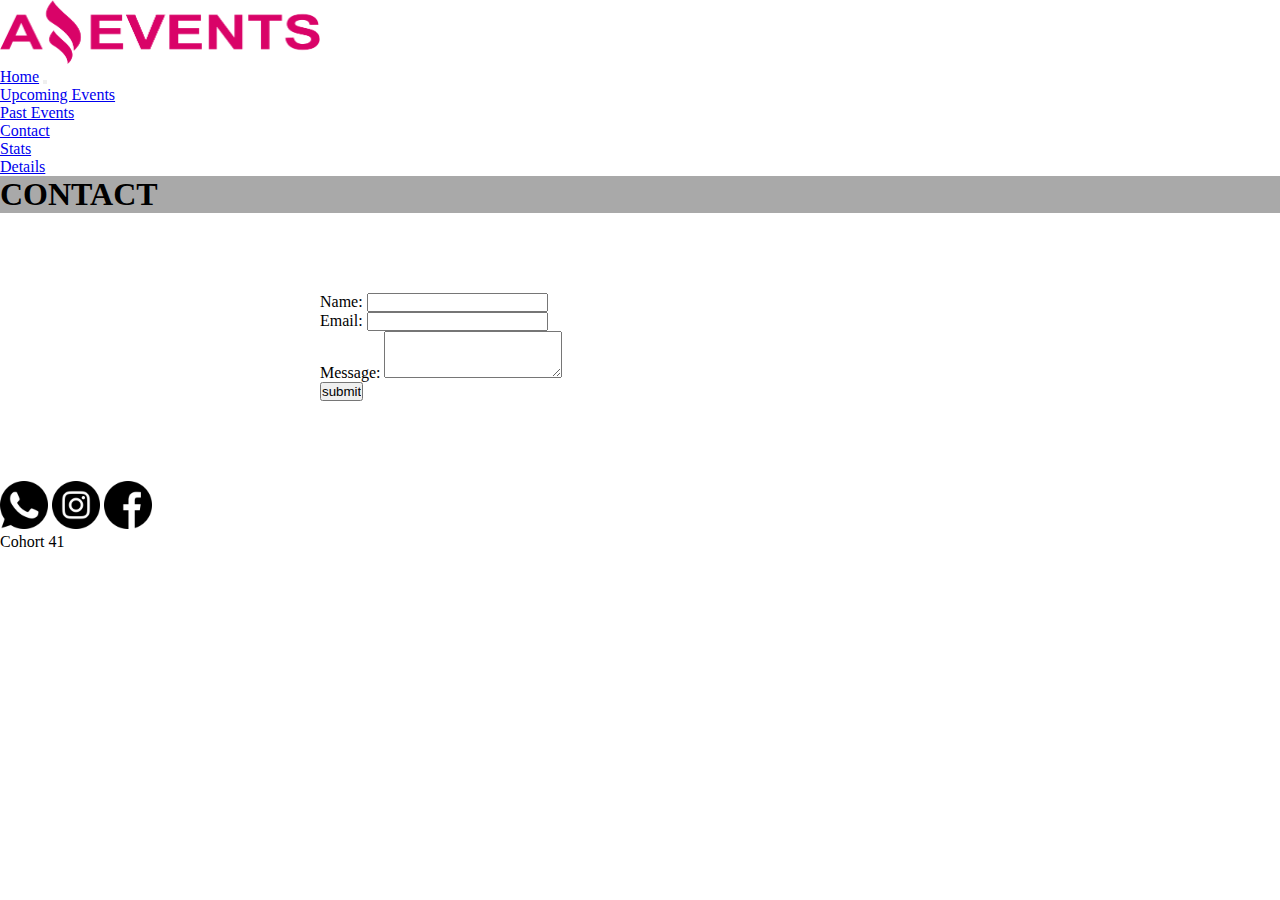
<file: contact.html>
<!DOCTYPE html>
<html lang="en">
<head>
    <meta charset="UTF-8">
    <meta http-equiv="X-UA-Compatible" content="IE=edge">
    <meta name="viewport" content="width=device-width, initial-scale=1.0">
    <title>Contact</title>
    <link href="https://cdn.jsdelivr.net/npm/bootstrap@5.2.3/dist/css/bootstrap.min.css" rel="stylesheet" integrity="sha384-rbsA2VBKQhggwzxH7pPCaAqO46MgnOM80zW1RWuH61DGLwZJEdK2Kadq2F9CUG65" crossorigin="anonymous">
    <link rel="stylesheet" href="style.css">
    <link rel="shortcut icon" href="/RecursosAmazingEvents/LogoAmazingEvents.png" type="image/x-icon">

</head>
<body>
    <header>
        <div class="d-flex justify-content-between bg-dark">
            <img src="./RecursosAmazingEvents/LogoAmazingEvents.png" alt="logoAEvent" style="width: 20rem; height: 4rem;">
            <nav class="navbar navbar-expand-lg bg-">
                <div class="container-fluid">
                  <a class="navbar-brand text-light" href="/index.html">Home</a>
                  <button class="navbar-toggler" type="button" data-bs-toggle="collapse" data-bs-target="#navbarNav" aria-controls="navbarNav" aria-expanded="false" aria-label="Toggle navigation">
                    <span class="navbar-toggler-icon"></span>
                  </button>
                  <div class="collapse navbar-collapse" id="navbarNav">
                    <ul class="navbar-nav">
                      <li class="nav-item">
                        <a class="nav-link active text-light" aria-current="page" href="./upcomingevents.html">Upcoming Events</a>
                      </li>
                      <li class="nav-item">
                        <a class="nav-link text-light" href="/pastEvents.html">Past Events</a>
                      </li>
                      <li class="nav-item">
                        <a class="nav-link text-light" href="#">Contact</a>
                      </li>
                      <li class="nav-item">
                        <a class="nav-link text-light" href="/stats.html">Stats</a>
                      </li>
                      <li class="nav-item">
                        <a class="nav-link text-light" href="/details.html">Details</a>
                      </li>
                    </ul>
                  </div>
                </div>
              </nav>
        </div>
        <div class="text-center p-5 titulo bg-dark bg-gradient text-light">
            <h1>CONTACT</h1>
        </div>
    </header>
    <main class="mainContact">
      <form method="get" class="">
        <div class="mb-3">
          <label for="exampleFormControlInput1" class="form-label">Name:</label>
          <input type="email" class="form-control" id="exampleFormControlInput1">
        </div>
        <div class="mb-3">
          <label for="exampleFormControlInput2" class="form-label">Email: </label>
          <input type="email" class="form-control" id="exampleFormControlInput2">
        </div>
        <div class="mb-3">
          <label for="exampleFormControlTextarea1" class="form-label">Message: </label>
          <textarea class="form-control" id="exampleFormControlTextarea1" rows="3"></textarea>
        </div>
        <input type="submit" value="submit">
      </form>
    </main>
    <script src="https://cdn.jsdelivr.net/npm/bootstrap@5.2.3/dist/js/bootstrap.bundle.min.js" integrity="sha384-kenU1KFdBIe4zVF0s0G1M5b4hcpxyD9F7jL+jjXkk+Q2h455rYXK/7HAuoJl+0I4" crossorigin="anonymous"></script>
    <footer class="bg-dark d-flex justify-content-between">   
      <div>
          <img src="./RecursosAmazingEvents/whatsapp.png" alt="iconoWhatsapp">
          <img src="./RecursosAmazingEvents/instagram.png" alt="iconoInstagram">
          <img src="./RecursosAmazingEvents/facebook.png" alt="iconoFacebook">
      </div>
      <p class=" text-light">Cohort 41</p>
  </footer>
</body>
</html>
</file>
<file: style.css>
*{
    padding: 0;
    margin: 0;
    box-sizing: border-box;
}
.titulo{
    background-color:darkgray  ;
}
.card>img{
    height: 10rem;
}
footer>div>img{
    width: 3rem;
}
.detailsButton{
    background-color: navy;
    color: aliceblue;
    text-align: center;
    border-radius: 1rem;
}
.mainContact{
    margin:  5rem auto;
    width: 50vw;
}
.tableStats>th, td{
    padding: 0.5rem 0;
}
</file>
